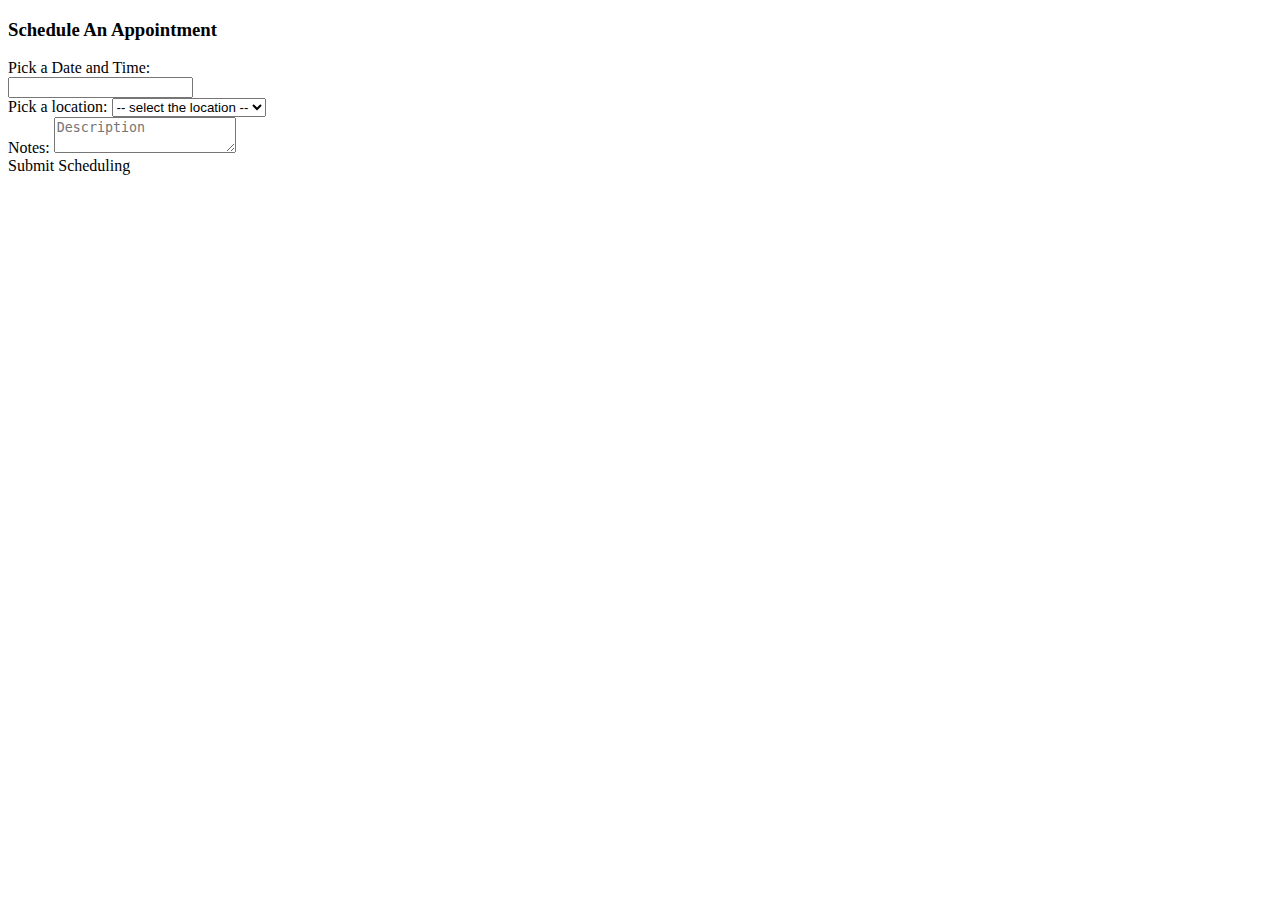
<file: src/main/resources/templates/appointment.html>
<!DOCTYPE html>
<html lang="en" xmlns:th="http://www.w3.org/1999/xhtml">
<head th:replace="common/header :: common-header"/>
<body roleId="page-top" data-spy="scroll" data-target=".navbar-fixed-top">
<head th:replace="common/header :: navbar"/>
<div class="container main">
    <div class="row">
        <div class="col-md-6">
            <h3>Schedule An Appointment</h3>
            <form th:action="@{/appointment/create}" method="post" id="appointmentForm">
                <input type="hidden" name="id" th:value="${appointment.id}"/>

                <div class="form-group">
                    <label for="dateString">Pick a Date and Time:</label>
                    <div class="input-append date form_datetime input-group" data-date="2017-01-20T15:25:00Z">
                        <input class="form-control" type="text" value="" readonly="readonly"
                               th:value="${dateString}" name="dateString"
                               id="dateString" required="required"/>
                        <span class="input-group-addon"><i class="fa fa-times" aria-hidden="true"></i></span>
                        <span class="input-group-addon"><i class="fa fa-calendar" aria-hidden="true"></i></span>
                    </div>
                </div>

                <div class="form-group">
                    <label for="location">Pick a location:</label>
                    <select class="form-control" th:value="${appointment.location}" name="location" id="location"
                            >
                        <option disabled="disabled" selected="selected" > -- select the location --</option>
                        <option>Helsinki</option>
                        <option>Turku</option>
                        <option>Tampere</option>
                        <option>Oulu</option>
                    </select>
                </div>

                <div class="form-group">
                    <label for="description">Notes:</label>
                    <textarea th:value="${appointment.description}" class="form-control" name="description" id="description" placeholder="Description" ></textarea>
                </div>


                <input type="hidden"
                       name="${_csrf.parameterName}"
                       value="${_csrf.token}"/>

                <a class="btn btn-primary" id="submitAppointment">Submit Scheduling</a>
            </form>

            <div class="col-md-6">
            </div>
        </div>
    </div>
    <br/>
</div>

<div th:replace="common/header :: body-bottom-scripts"/>

</body>
</html>
</file>
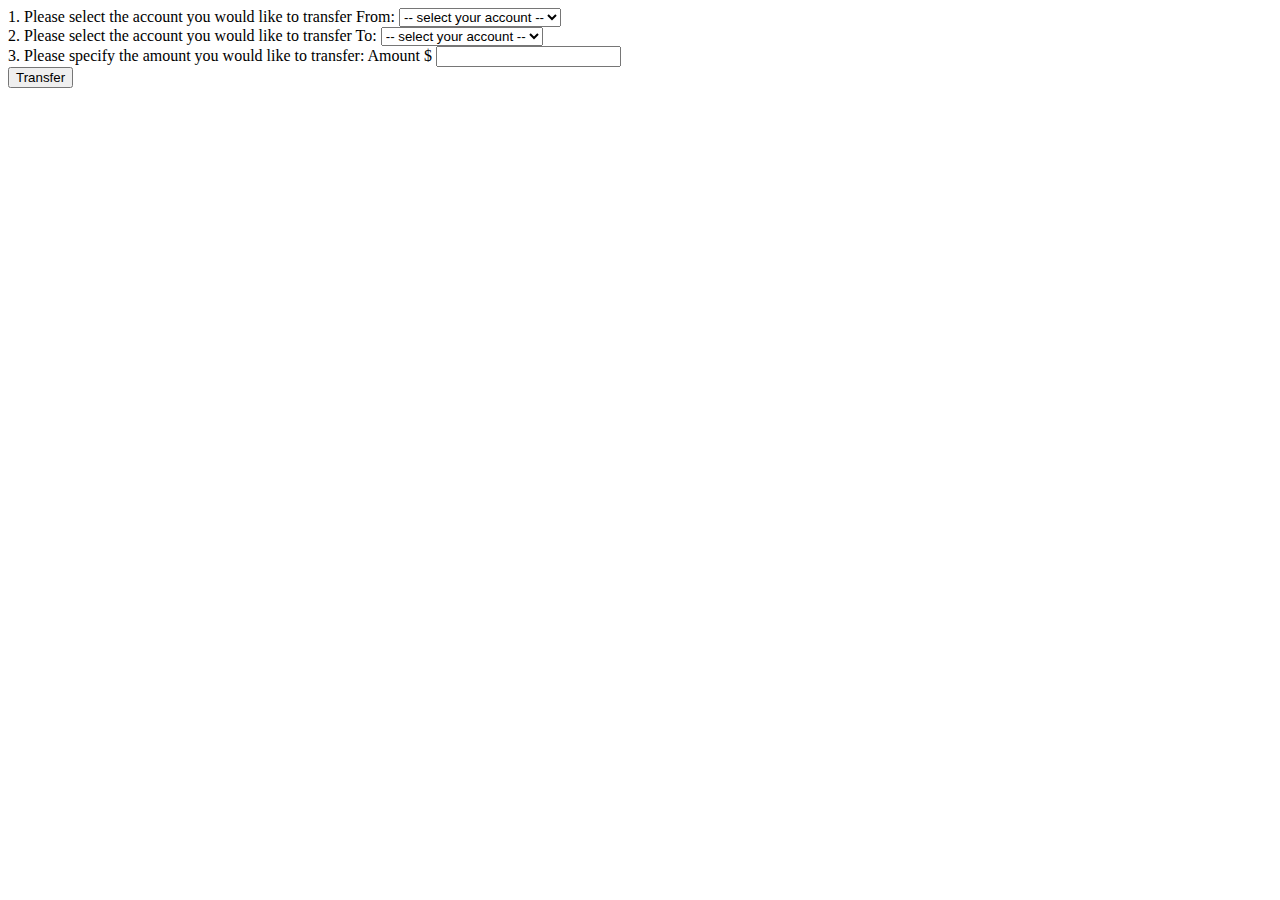
<file: src/main/resources/templates/betweenAccounts.html>
<!DOCTYPE html>
<html lang="en" xmlns:th="http://www.w3.org/1999/xhtml">
<head th:replace="common/header :: common-header"/>
<body roleId="page-top" data-spy="scroll" data-target=".navbar-fixed-top">
<head th:replace="common/header :: navbar"/>
<div class="container main">
    <div class="row">
        <div class="col-md-6">
            <form th:action="@{/transfer/betweenAccounts}" method="post">
                <div class="form-group" >
                    <label for="transferFrom">1. Please select the account you would like to transfer From:</label>
                    <select class="form-control" th:value="${transferFrom}" name="transferFrom" id="transferFrom" required="required">
                        <option  disabled="disabled" selected="selected"> -- select your account -- </option>
                        <option value="Primary">Primary</option>
                        <option value="Savings">Savings</option>
                    </select>
                    <br />
                </div>

                <div class="form-group" >
                    <label for="transferTo">2. Please select the account you would like to transfer To:</label>
                    <select class="form-control" th:value="${transferTo}" name="transferTo" id="transferTo" required="required">
                        <option  disabled="disabled" selected="selected"> -- select your account -- </option>
                        <option value="Primary">Primary</option>
                        <option value="Savings">Savings</option>
                    </select>
                    <br />
                </div>

                <div class="form-group">
                    <label>3. Please specify the amount you would like to transfer: </label>
                    <span class="input-group-addon">Amount $</span>
                    <input th:value="${amount}" type="text" name="amount" id="amount" class="form-control" aria-label="Amount (to the nearest dollar)"/>
                </div>

                <input type="hidden"
                       name="${_csrf.parameterName}"
                       value="${_csrf.token}"/>

                <button class="btn btn-lg btn-primary btn-block" type="submit">Transfer</button>
            </form>

            <div class="col-md-6">
            </div>
        </div>
    </div>
</div>


<div th:replace="common/header :: body-bottom-scripts"/>

</body>
</html>
</file>
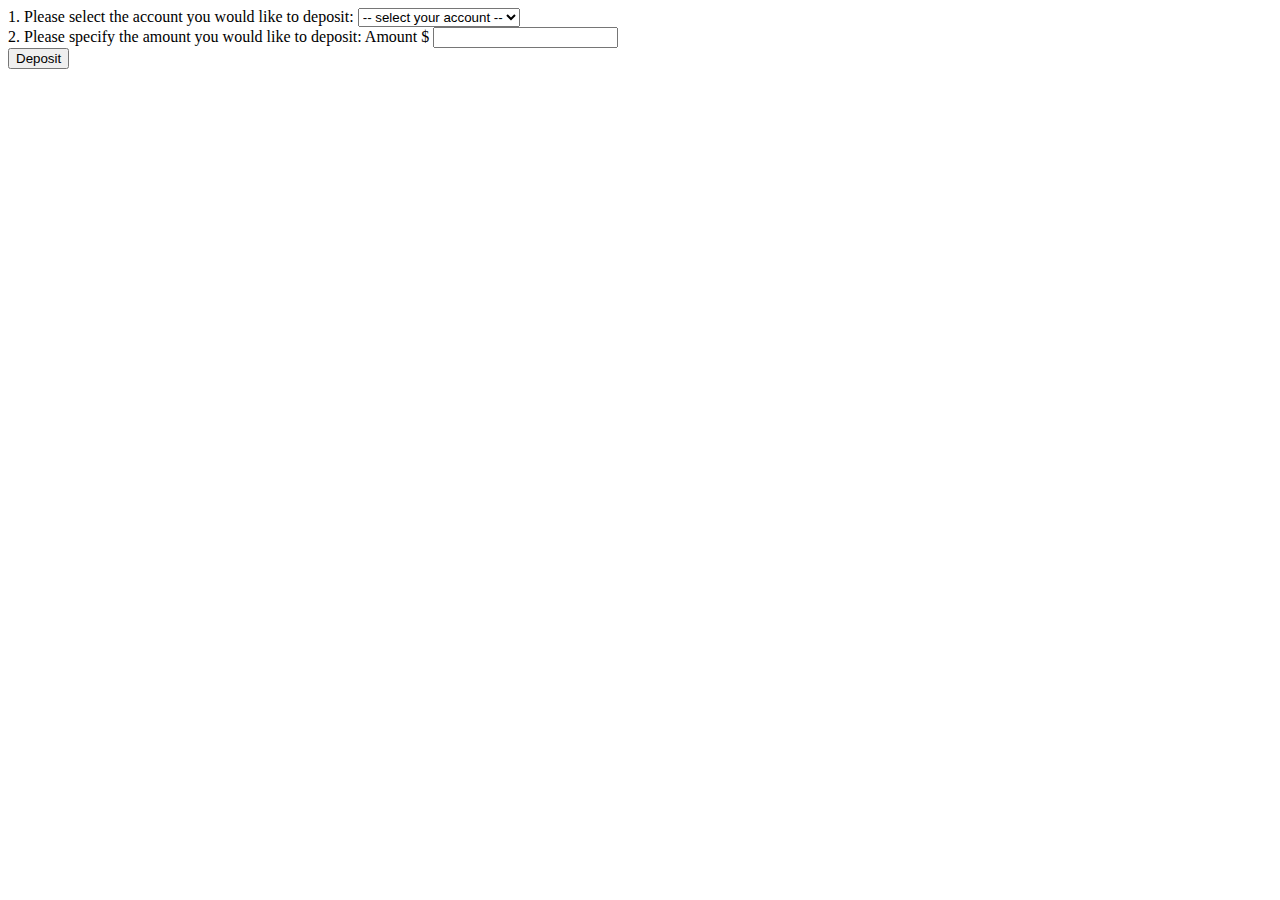
<file: src/main/resources/templates/deposit.html>
<!DOCTYPE html>
<html lang="en" xmlns:th="http://www.w3.org/1999/xhtml">
<head th:replace="common/header :: common-header"/>
<body roleId="page-top" data-spy="scroll" data-target=".navbar-fixed-top">
<head th:replace="common/header :: navbar"/>
<div class="container main">
    <div class="row">
        <div class="col-md-6">
            <form th:action="@{/account/deposit}" method="post">
                <div class="form-group" >
                    <label for="accountType">1. Please select the account you would like to deposit:</label>
                    <select class="form-control" th:value="${accountType}" name="accountType" id="accountType" required="required">
                        <option disabled="disabled" selected="selected"> -- select your account -- </option>
                        <option>Primary</option>
                        <option>Savings</option>
                    </select>
                    <br />
                </div>

                <div class="form-group">
                    <label>2. Please specify the amount you would like to deposit: </label>
                    <span class="input-group-addon">Amount $</span>
                    <input th:value="${amount}" type="text" name="amount" id="amount" class="form-control" aria-label="Amount (to the nearest dollar)"/>
                </div>

                <input type="hidden"
                       name="${_csrf.parameterName}"
                       value="${_csrf.token}"/>

                <button class="btn btn-lg btn-primary btn-block" type="submit">Deposit</button>
            </form>

            <div class="col-md-6">
            </div>
        </div>
    </div>
</div>


<div th:replace="common/header :: body-bottom-scripts"/>

</body>
</html>
</file>
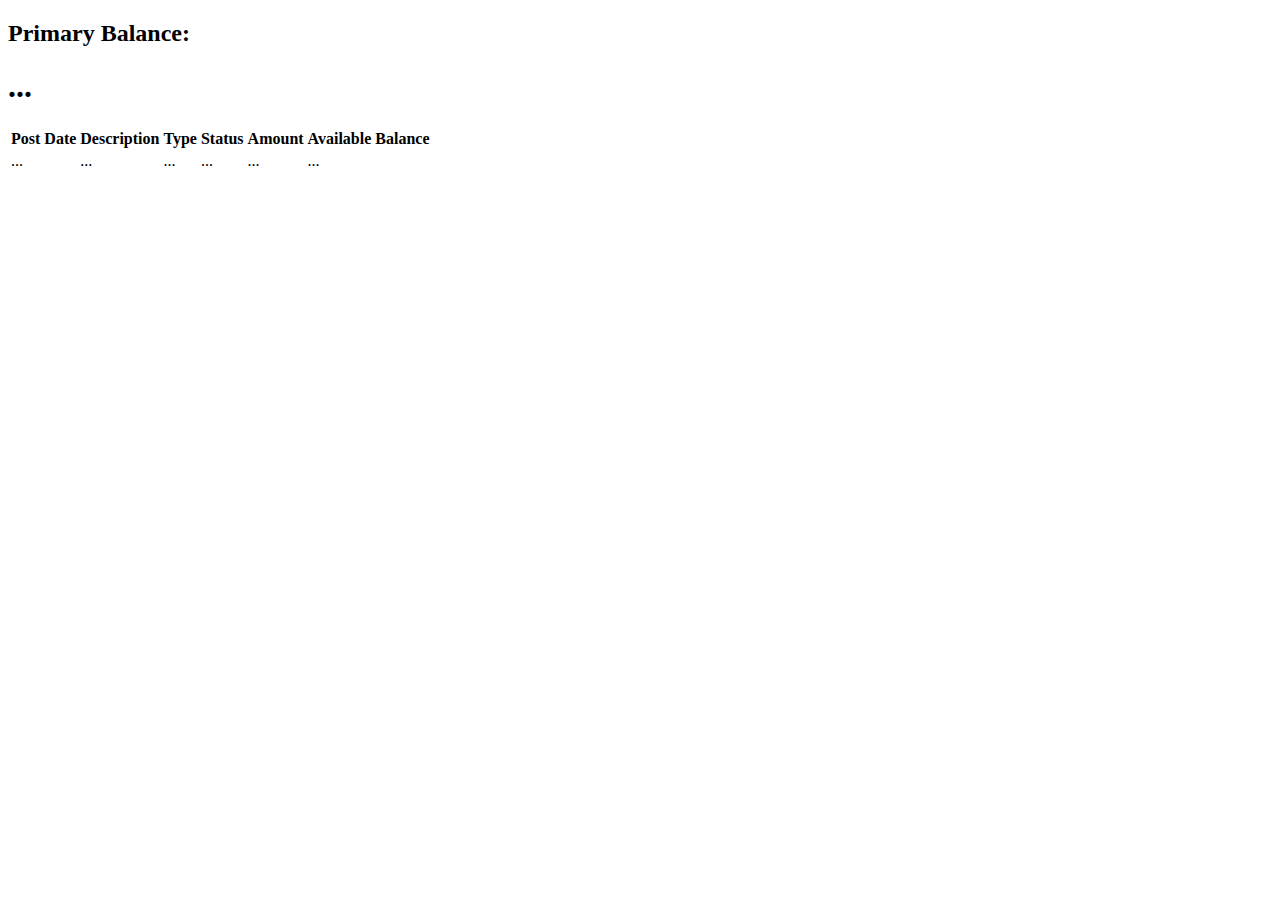
<file: src/main/resources/templates/primaryAccount.html>
<!DOCTYPE html>
<html lang="en" xmlns:th="http://www.w3.org/1999/xhtml">
<head th:replace="common/header :: common-header"/>
<body roleId="page-top" data-spy="scroll" data-target=".navbar-fixed-top">
<head th:replace="common/header :: navbar"/>
<div class="container main">
    <div class="row">
        <div class="col-lg-12">
            <!--<h1 class="page-header">Dashboard</h1>-->
        </div>
        <!-- /.col-lg-12 -->
    </div>
    <!-- /.row -->
    <div class="row">
        <div class="col-lg-6 col-md-6">
        </div>
        <div class="col-lg-6 col-md-6">
            <div class="panel panel-info">
                <div class="panel-heading">
                    <div class="row">
                        <div class="col-xs-6">
                            <h2>Primary Balance: </h2>
                        </div>
                        <div class="col-xs-6 text-right">
                            <h1><i class="fa fa-usd" aria-hidden="true"></i> <span
                                    th:text="${primaryAccount.accountBalance}">...</span></h1>
                        </div>
                    </div>
                </div>
                <div class="panel-footer">
                    <span class="pull-right"><i class="fa fa-arrow-circle-right"></i></span>
                    <div class="clearfix"></div>
                </div>
            </div>

        </div>
    </div>


    <!-- /.row -->

    <div class="table-responsive">
        <table id="example" class="table table-bordered table-hover table-striped">
            <thead>
            <tr>
                <th>Post Date</th>
                <th>Description</th>
                <th>Type</th>
                <th>Status</th>
                <th>Amount</th>
                <th>Available Balance</th>
            </tr>
            </thead>
            <tbody>
            <tr data-th-each="primaryTransaction : ${primaryTransactionList}">
                <td data-th-text="${primaryTransaction.date}">...</td>
                <td data-th-text="${primaryTransaction.description}">...</td>
                <td data-th-text="${primaryTransaction.type}">...</td>
                <td data-th-text="${primaryTransaction.status}">...</td>
                <td data-th-text="${primaryTransaction.amount}">...</td>
                <td data-th-text="${primaryTransaction.availableBalance}">...</td>
            </tr>
            </tbody>
        </table>
    </div>
</div>


<div th:replace="common/header :: body-bottom-scripts"/>
<script>
    $(document).ready(function() {
        $('#example').DataTable();
    } );
</script>
</body>
</html>
</file>
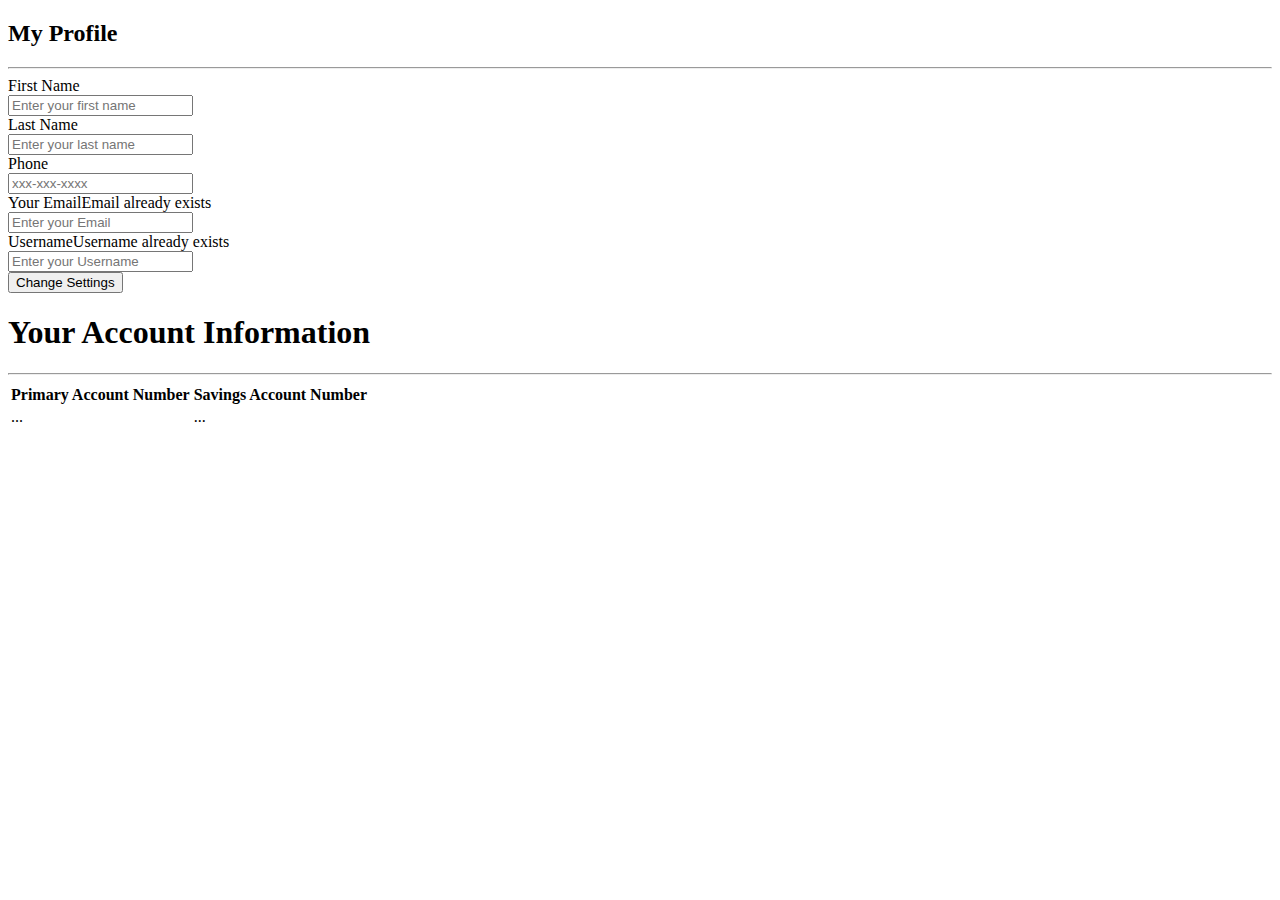
<file: src/main/resources/templates/profile.html>
<!DOCTYPE html>
<html lang="en" xmlns:th="http://www.w3.org/1999/xhtml">
<head th:replace="common/header :: common-header"/>
<body roleId="page-top" data-spy="scroll" data-target=".navbar-fixed-top">
<head th:replace="common/header :: navbar"/>
<div class="container">
    <div class="row main">
        <div class="col-md-6">
            <h2 class="title">My Profile</h2>
            <hr/>
            <form method="post" th:action="@{/user/profile}">
                <input type="hidden" name="id" th:value="${user.userId}"/>

                <div class="form-group">
                    <label for="firstName">First Name</label>
                    <div class="cols-sm-10">
                        <div class="input-group">
                            <span class="input-group-addon"><i class="fa fa-user fa" aria-hidden="true"></i></span>
                            <input type="text" class="form-control" th:value="${user.firstName}" id="firstName"
                                   name="firstName" roleId="firstname" placeholder="Enter your first name"
                                   required="required"/>
                        </div>
                    </div>
                </div>

                <div class="form-group">
                    <label for="lastName" class="cols-sm-2 control-label">Last Name</label>
                    <div class="cols-sm-10">
                        <div class="input-group">
                            <span class="input-group-addon"><i class="fa fa-user fa" aria-hidden="true"></i></span>
                            <input type="text" class="form-control" th:value="${user.lastName}" id="lastName"
                                   name="lastName" roleId="lastName" placeholder="Enter your last name"
                                   required="required"/>
                        </div>
                    </div>
                </div>

                <div class="form-group">
                    <label for="phone" class="cols-sm-2 control-label">Phone</label>
                    <div class="cols-sm-10">
                        <div class="input-group">
                            <span class="input-group-addon"><i class="fa fa-phone fa" aria-hidden="true"></i></span>
                            <input type="text" class="form-control" th:value="${user.phone}" id="phone" name="phone"
                                   roleId="phone" placeholder="xxx-xxx-xxxx" required="required"/>
                        </div>
                    </div>
                </div>

                <div class="form-group">
                    <label for="email" class="cols-sm-2 control-label">Your Email</label><span
                        class="bg-danger pull-right" th:if="${emailExists}">Email already exists</span>
                    <div class="cols-sm-10">
                        <div class="input-group">
                                <span class="input-group-addon"><i class="fa fa-envelope fa"
                                                                   aria-hidden="true"></i></span>
                            <input type="text" class="form-control" th:value="${user.email}" id="email" name="email"
                                   roleId="email" placeholder="Enter your Email" required="required"/>
                        </div>
                    </div>
                </div>

                <div class="form-group">
                    <label for="username" class="cols-sm-2 control-label">Username</label><span
                        class="bg-danger pull-right" th:if="${usernameExists}">Username already exists</span>
                    <div class="cols-sm-10">
                        <div class="input-group">
                            <span class="input-group-addon"><i class="fa fa-users fa" aria-hidden="true"></i></span>
                            <input type="text" class="form-control" th:value="${user.username}" id="username"
                                   name="username" roleId="username" placeholder="Enter your Username"
                                   required="required"/>
                        </div>
                    </div>
                </div>

                <div class="form-group ">
                    <button type="submit" class="btn btn-primary btn-block ">Change Settings
                    </button>
                </div>

            </form>
        </div>
        <div class="col-md-6">
            <div class="panel-heading">
                <div class="panel-title text-center">
                    <h1 class="title">Your Account Information</h1>
                    <hr/>
                </div>
                <table class="responstable">
                    <tr>
                        <th>Primary Account Number</th>
                        <th>Savings Account Number</th>
                    </tr>

                    <tr>
                        <td data-th-text="${user.primaryAccount.accountNumber}">...</td>
                        <td data-th-text="${user.savingsAccount.accountNumber}">...</td>
                    </tr>
                </table>
            </div>
        </div>
    </div>
</div>


<div th:replace="common/header :: body-bottom-scripts"/>

</body>
</html>
</file>
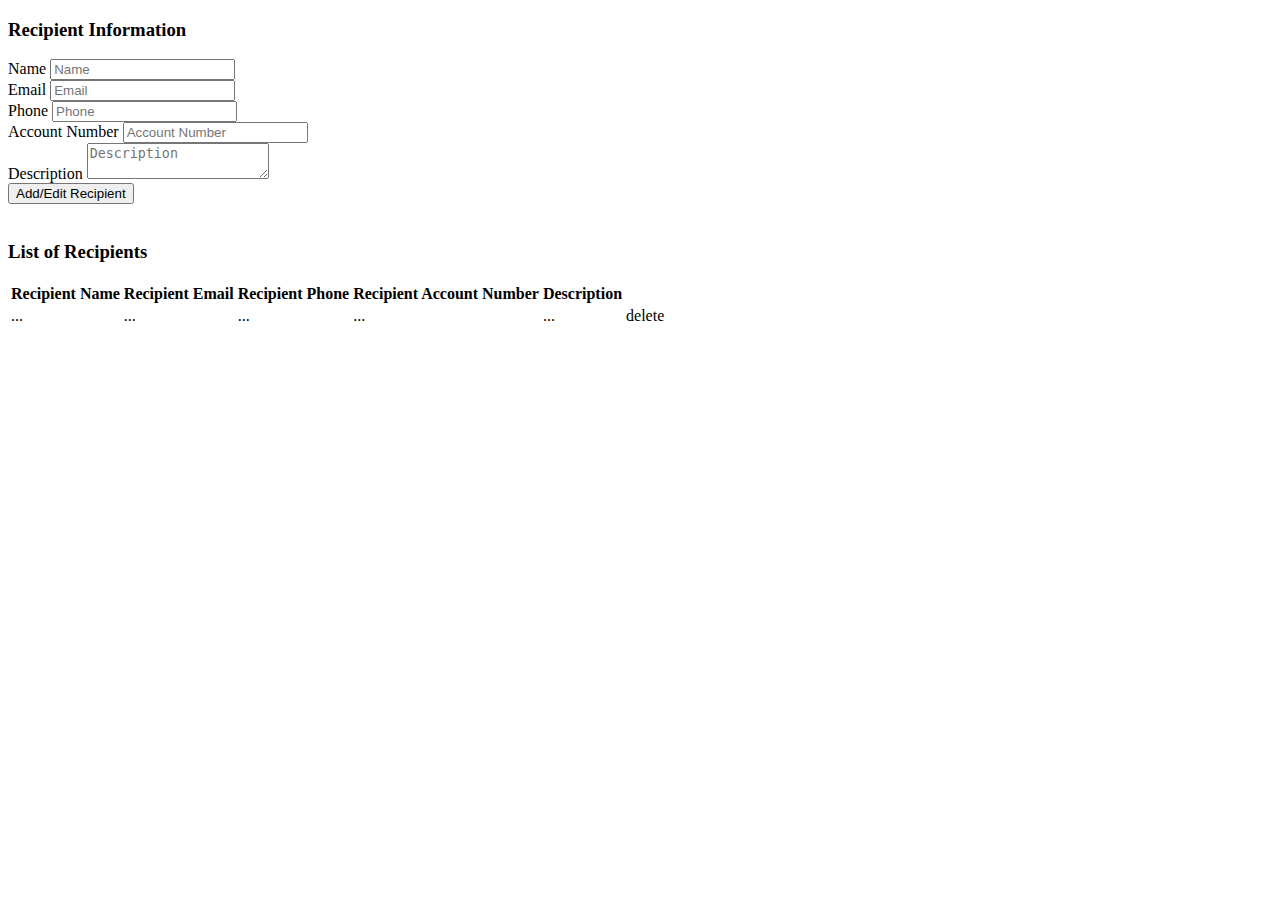
<file: src/main/resources/templates/recipient.html>
<!DOCTYPE html>
<html lang="en" xmlns:th="http://www.w3.org/1999/xhtml">
<head th:replace="common/header :: common-header"/>
<body roleId="page-top" data-spy="scroll" data-target=".navbar-fixed-top">
<head th:replace="common/header :: navbar"/>
<div class="container main">
    <div class="row">
        <div class="col-md-6">
            <h3>Recipient Information</h3>
            <form th:action="@{/transfer/recipient/save}" method="post">
                <input type="hidden" name="id" th:value="${recipient.id}" />

                <div class="form-group">
                    <label for="recipientName">Name</label>
                    <input type="text" class="form-control" th:value="${recipient.name}" name="name"
                           id="recipientName" placeholder="Name"/>
                </div>
                <div class="form-group">
                    <label for="recipientEmail">Email</label>
                    <input type="email" class="form-control" th:value="${recipient.email}" name="email"
                           id="recipientEmail" placeholder="Email"/>
                </div>
                <div class="form-group">
                    <label for="recipientPhone">Phone</label>
                    <input type="text" class="form-control" th:value="${recipient.phone}" name="phone"
                           id="recipientPhone" placeholder="Phone"/>
                </div>
                <div class="form-group">
                    <label for="recipientAccountNumber">Account Number</label>
                    <input type="text" class="form-control" th:value="${recipient.accountNumber}"
                           name="accountNumber" id="recipientAccountNumber" placeholder="Account Number"/>
                </div>
                <div class="form-group">
                    <label for="recipientDescription">Description</label>
                    <textarea class="form-control" th:value="${recipient.description}" name="description"
                              id="recipientDescription" placeholder="Description" th:text="${recipient.description}"></textarea>
                </div>

                <input type="hidden"
                       name="${_csrf.parameterName}"
                       value="${_csrf.token}"/>

                <button class="btn btn-primary" type="submit">Add/Edit Recipient</button>
            </form>

            <div class="col-md-6">
            </div>
        </div>
    </div>
    <br/>
    <div class="row">
        <h3>List of Recipients</h3>
        <div class="table-responsive">
            <table class="table table-bordered table-hover table-striped">
                <thead>
                <tr>
                    <th>Recipient Name</th>
                    <th>Recipient Email</th>
                    <th>Recipient Phone</th>
                    <th>Recipient Account Number</th>
                    <th>Description</th>
                    <th></th>
                </tr>
                </thead>
                <tbody>
                <tr data-th-each="eachRecipient : ${recipientList}">
                    <td><a data-th-text="${eachRecipient.name}" th:href="@{/transfer/recipient/edit?recipientName=}+${eachRecipient.name}">...</a></td>
                    <td data-th-text="${eachRecipient.email}">...</td>
                    <td data-th-text="${eachRecipient.phone}">...</td>
                    <td data-th-text="${eachRecipient.accountNumber}">...</td>
                    <td data-th-text="${eachRecipient.description}">...</td>
                    <td><a th:href="@{/transfer/recipient/delete?recipientName=}+${eachRecipient.name}">delete</a></td>
                </tr>
                </tbody>
            </table>
        </div>
    </div>
</div>


<div th:replace="common/header :: body-bottom-scripts"/>

</body>
</html>
</file>
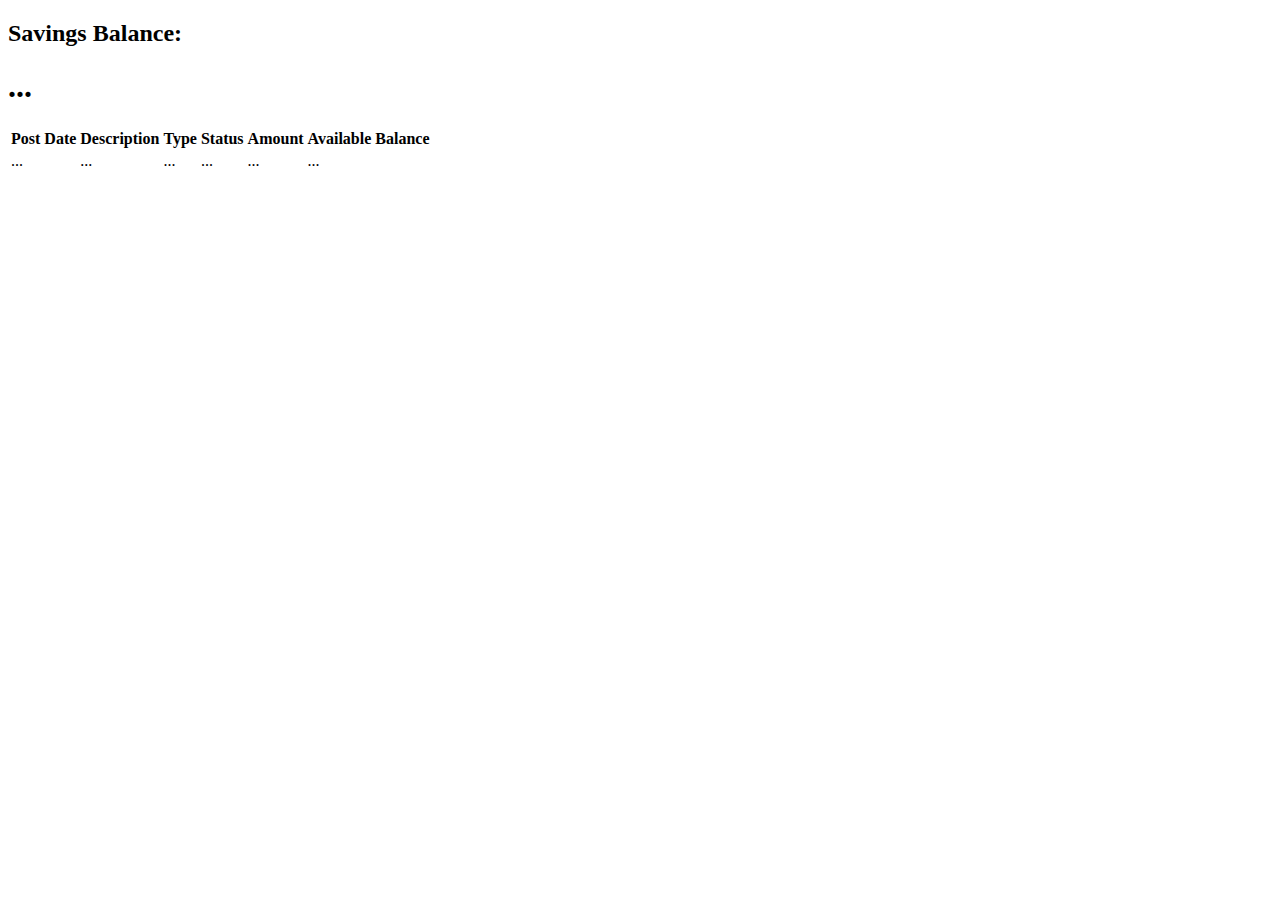
<file: src/main/resources/templates/savingsAccount.html>
<!DOCTYPE html>
<html lang="en" xmlns:th="http://www.w3.org/1999/xhtml">
<head th:replace="common/header :: common-header"/>
<body roleId="page-top" data-spy="scroll" data-target=".navbar-fixed-top">
<head th:replace="common/header :: navbar"/>
<div class="container main">
    <div class="row">
        <div class="col-lg-12">
            <!--<h1 class="page-header">Dashboard</h1>-->
        </div>
        <!-- /.col-lg-12 -->
    </div>
    <!-- /.row -->
    <div class="row">
        <div class="col-lg-6 col-md-6">
        </div>
        <div class="col-lg-6 col-md-6">
            <div class="panel panel-success">
                <div class="panel-heading">
                    <div class="row">
                        <div class="col-xs-6">
                            <h2>Savings Balance: </h2>
                        </div>
                        <div class="col-xs-6 text-right">
                            <h1><i class="fa fa-usd" aria-hidden="true"></i> <span th:text="${savingsAccount.accountBalance}">...</span></h1>
                        </div>
                    </div>
                </div>
                    <div class="panel-footer">
                        <span class="pull-right"><i class="fa fa-arrow-circle-right"></i></span>
                        <div class="clearfix"></div>
                    </div>
            </div>
        </div>
    </div>


    <!-- /.row -->

    <div class="table-responsive">
        <table class="table table-bordered table-hover table-striped">
            <thead>
            <tr>
                <th>Post Date</th>
                <th>Description</th>
                <th>Type</th>
                <th>Status</th>
                <th>Amount</th>
                <th>Available Balance</th>
            </tr>
            </thead>
            <tbody>
            <tr data-th-each="savingsTransaction : ${savingsTransactionList}">
                <td data-th-text="${savingsTransaction.date}">...</td>
                <td data-th-text="${savingsTransaction.description}">...</td>
                <td data-th-text="${savingsTransaction.type}">...</td>
                <td data-th-text="${savingsTransaction.status}">...</td>
                <td data-th-text="${savingsTransaction.amount}">...</td>
                <td data-th-text="${savingsTransaction.availableBalance}">...</td>
            </tr>
            </tbody>
        </table>
    </div>
</div>


<div th:replace="common/header :: body-bottom-scripts"/>

</body>
</html>
</file>
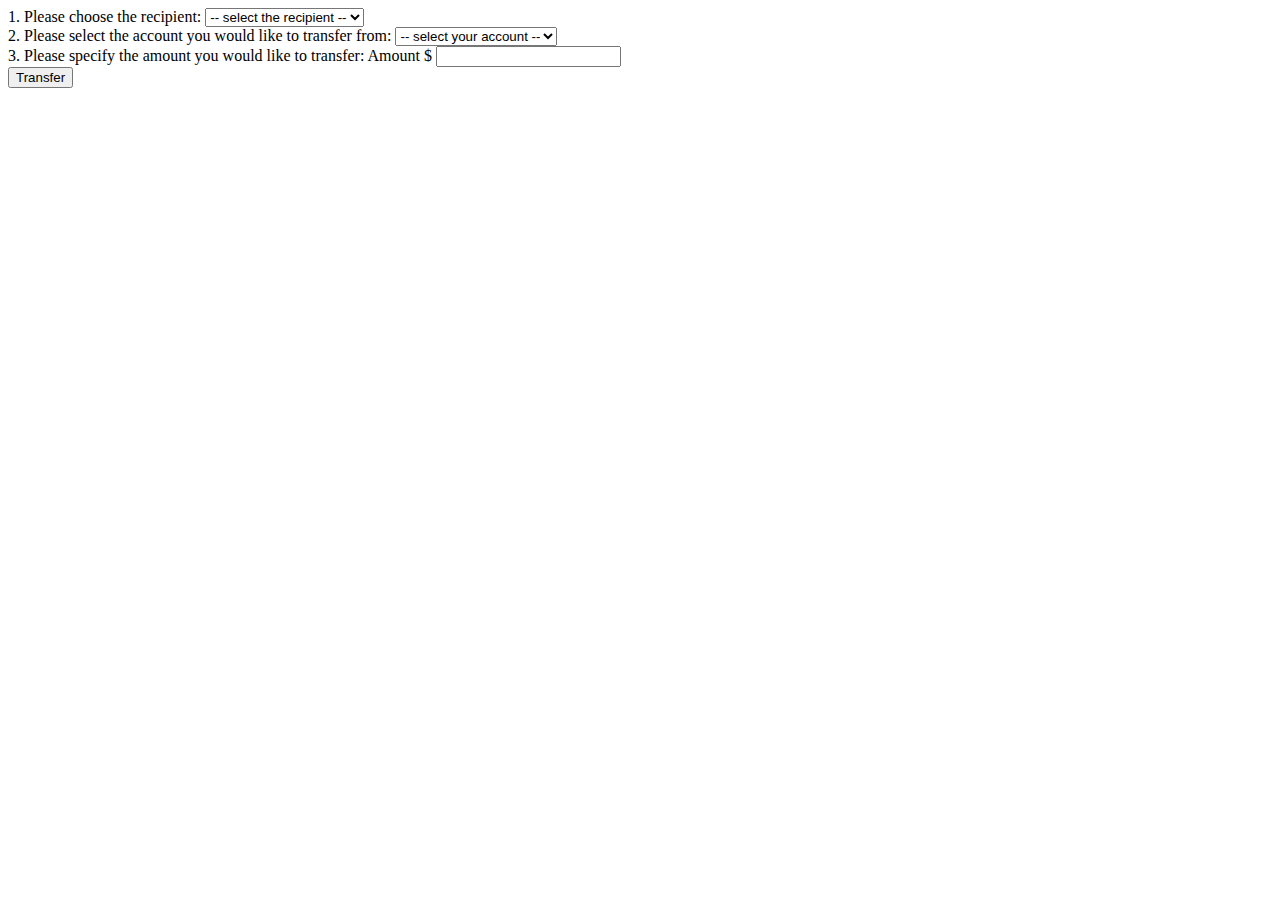
<file: src/main/resources/templates/toSomeoneElse.html>
<!DOCTYPE html>
<html lang="en" xmlns:th="http://www.w3.org/1999/xhtml">
<head th:replace="common/header :: common-header"/>
<body roleId="page-top" data-spy="scroll" data-target=".navbar-fixed-top">
<head th:replace="common/header :: navbar"/>
<div class="container main">
    <div class="row">
        <div class="col-md-6">
            <form th:action="@{/transfer/toSomeoneElse}" method="post">
                <div class="form-group" >
                    <label for="recipientName">1. Please choose the recipient:</label>
                    <select class="form-control" th:value="${recipientName}"  name="recipientName" id="recipientName" required="required">
                        <option disabled="disabled" selected="selected"> -- select the recipient -- </option>
                        <option data-th-each="eachRecipient : ${recipientList}" data-th-text="${eachRecipient.name}"></option>
                    </select>
                    <br />
                </div>

                <div class="form-group" >
                    <label for="accountType">2. Please select the account you would like to transfer from:</label>
                    <select class="form-control" th:value="${accountType}" name="accountType" id="accountType" required="required">
                        <option disabled="disabled" selected="selected"> -- select your account -- </option>
                        <option>Primary</option>
                        <option>Savings</option>
                    </select>
                    <br />
                </div>

                <div class="form-group">
                    <label>3. Please specify the amount you would like to transfer: </label>
                    <span class="input-group-addon">Amount $</span>
                    <input th:value="${amount}" type="text" name="amount" id="amount" class="form-control" aria-label="Amount (to the nearest dollar)"/>
                </div>

                <input type="hidden"
                       name="${_csrf.parameterName}"
                       value="${_csrf.token}"/>

                <button class="btn btn-lg btn-primary btn-block" type="submit">Transfer</button>
            </form>

            <div class="col-md-6">
            </div>
        </div>
    </div>
</div>


<div th:replace="common/header :: body-bottom-scripts"/>

</body>
</html>
</file>
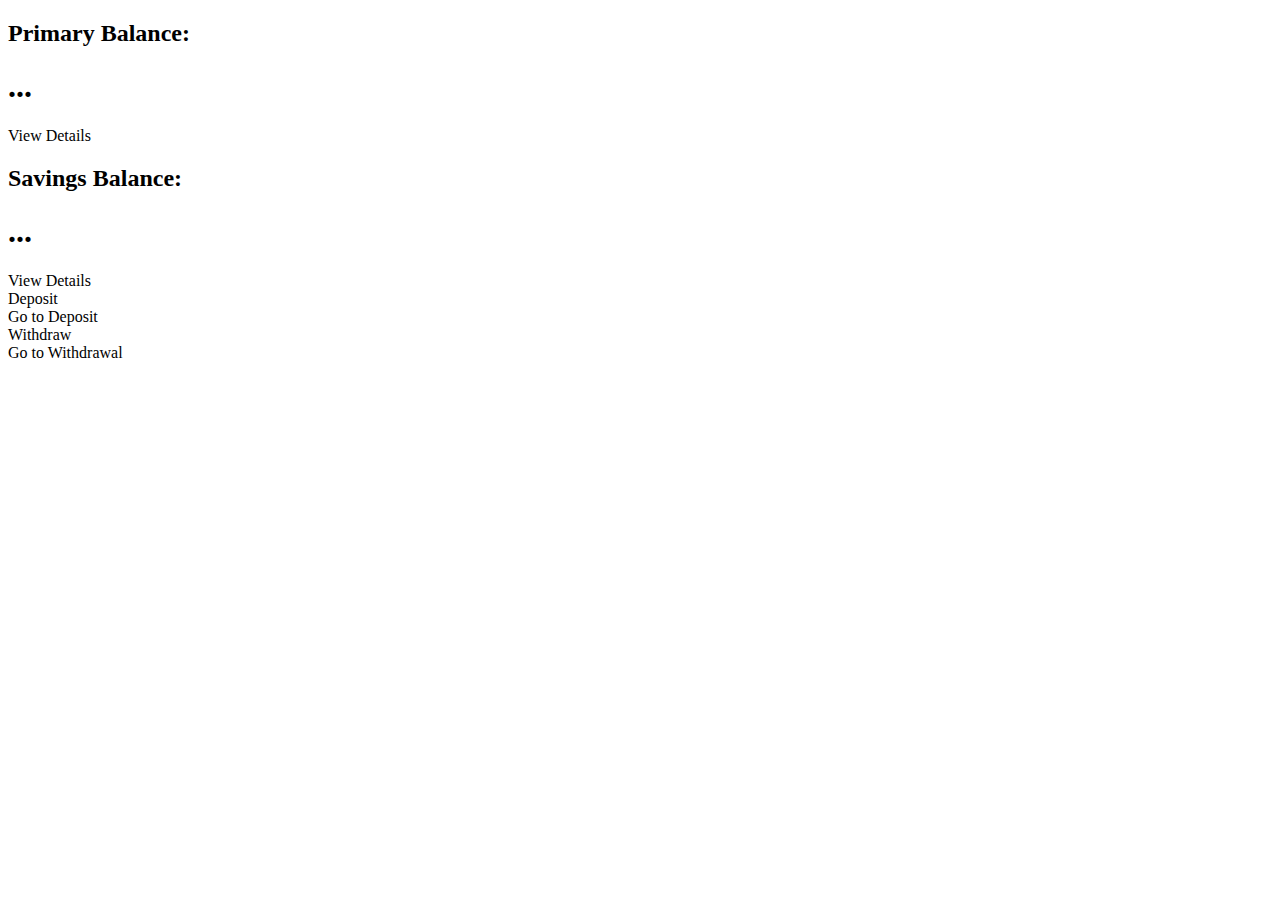
<file: src/main/resources/templates/userFront.html>
<!DOCTYPE html>
<html lang="en" xmlns:th="http://www.w3.org/1999/xhtml">
<head th:replace="common/header :: common-header"/>
<body roleId="page-top" data-spy="scroll" data-target=".navbar-fixed-top">
<head th:replace="common/header :: navbar"/>
<div class="container main">
    <div class="row">
        <div class="col-lg-12">
        </div>
        <!-- /.col-lg-12 -->
    </div>
    <!-- /.row -->
    <div class="row">
        <div class="col-lg-6 col-md-6">
            <div class="panel panel-info">
                <div class="panel-heading">
                    <div class="row">
                        <div class="col-xs-6">
                            <!--<i class="fa fa-comments fa-5x"></i>-->
                            <h2>Primary Balance: </h2>
                        </div>
                        <div class="col-xs-6 text-right">
                            <h1><i class="fa fa-usd" aria-hidden="true"></i> <span th:text="${primaryAccount.accountBalance}">...</span></h1>
                        </div>
                    </div>
                </div>
                <a th:href="@{/account/primaryAccount}">
                    <div class="panel-footer">
                        <span class="pull-left">View Details</span>
                        <span class="pull-right"><i class="fa fa-arrow-circle-right"></i></span>
                        <div class="clearfix"></div>
                    </div>
                </a>
            </div>
            <div class="panel panel-success">
                <div class="panel-heading">
                    <div class="row">
                        <div class="col-xs-6">
                            <h2>Savings Balance: </h2>
                        </div>
                        <div class="col-xs-6 text-right">
                            <h1><i class="fa fa-usd" aria-hidden="true"></i> <span th:text="${savingsAccount.accountBalance}">...</span></h1>
                        </div>
                    </div>
                </div>
                <a th:href="@{/account/savingsAccount}">
                    <div class="panel-footer">
                        <span class="pull-left">View Details</span>
                        <span class="pull-right"><i class="fa fa-arrow-circle-right"></i></span>
                        <div class="clearfix"></div>
                    </div>
                </a>
            </div>
        </div>

        <div class="col-lg-3 col-md-6">
            <div class="panel panel-yellow">
                <div class="panel-heading">
                    <div class="row">
                        <div class="col-xs-3">
                            <i class="fa fa-credit-card fa-5x"></i>
                        </div>
                        <div class="col-xs-9 text-right">
                            <div>Deposit</div>
                        </div>
                    </div>
                </div>
                <a th:href="@{/account/deposit}">
                    <div class="panel-footer">
                        <span class="pull-left">Go to Deposit</span>
                        <span class="pull-right"><i class="fa fa-arrow-circle-right"></i></span>
                        <div class="clearfix"></div>
                    </div>
                </a>
            </div>
        </div>
        <div class="col-lg-3 col-md-6">
            <div class="panel panel-red">
                <div class="panel-heading">
                    <div class="row">
                        <div class="col-xs-3">
                            <i class="fa fa-money fa-5x"></i>
                        </div>
                        <div class="col-xs-9 text-right">
                            <div>Withdraw</div>
                        </div>
                    </div>
                </div>
                <a th:href="@{/account/withdraw}">
                    <div class="panel-footer">
                        <span class="pull-left">Go to Withdrawal</span>
                        <span class="pull-right"><i class="fa fa-arrow-circle-right"></i></span>
                        <div class="clearfix"></div>
                    </div>
                </a>
            </div>
        </div>
    </div>
    <!-- /.row -->


</div>


<div th:replace="common/header :: body-bottom-scripts"/>

</body>
</html>
</file>
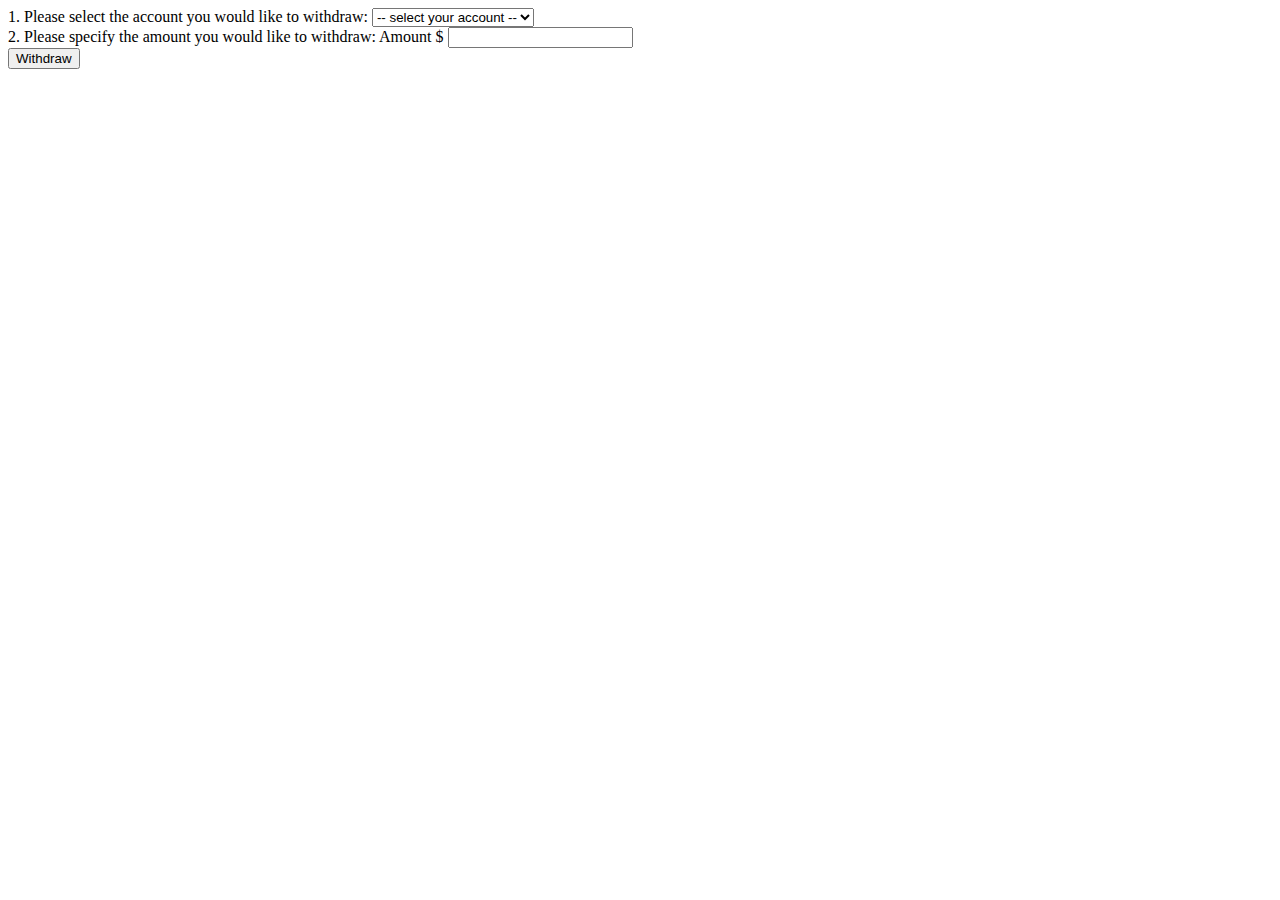
<file: src/main/resources/templates/withdraw.html>
<!DOCTYPE html>
<html lang="en" xmlns:th="http://www.w3.org/1999/xhtml">
<head th:replace="common/header :: common-header"/>
<body roleId="page-top" data-spy="scroll" data-target=".navbar-fixed-top">
<head th:replace="common/header :: navbar"/>
<div class="container main">
    <div class="row">
        <div class="col-md-6">
            <form th:action="@{/account/withdraw}" method="post">
                <div class="form-group" >
                    <label for="accountType">1. Please select the account you would like to withdraw:</label>
                    <select class="form-control" th:value="${accountType}" name="accountType" id="accountType" required="required">
                        <option disabled="disabled" selected="selected"> -- select your account -- </option>
                        <option>Primary</option>
                        <option>Savings</option>
                    </select>
                    <br />
                </div>

                <div class="form-group">
                    <label>2. Please specify the amount you would like to withdraw: </label>
                    <span class="input-group-addon">Amount $</span>
                    <input th:value="${amount}" type="text" name="amount" id="amount" class="form-control" aria-label="Amount (to the nearest dollar)"/>
                </div>

                <input type="hidden"
                       name="${_csrf.parameterName}"
                       value="${_csrf.token}"/>

                <button class="btn btn-lg btn-primary btn-block" type="submit">Withdraw</button>
            </form>

            <div class="col-md-6">
            </div>
        </div>
    </div>
</div>


<div th:replace="common/header :: body-bottom-scripts"/>

</body>
</html>
</file>
